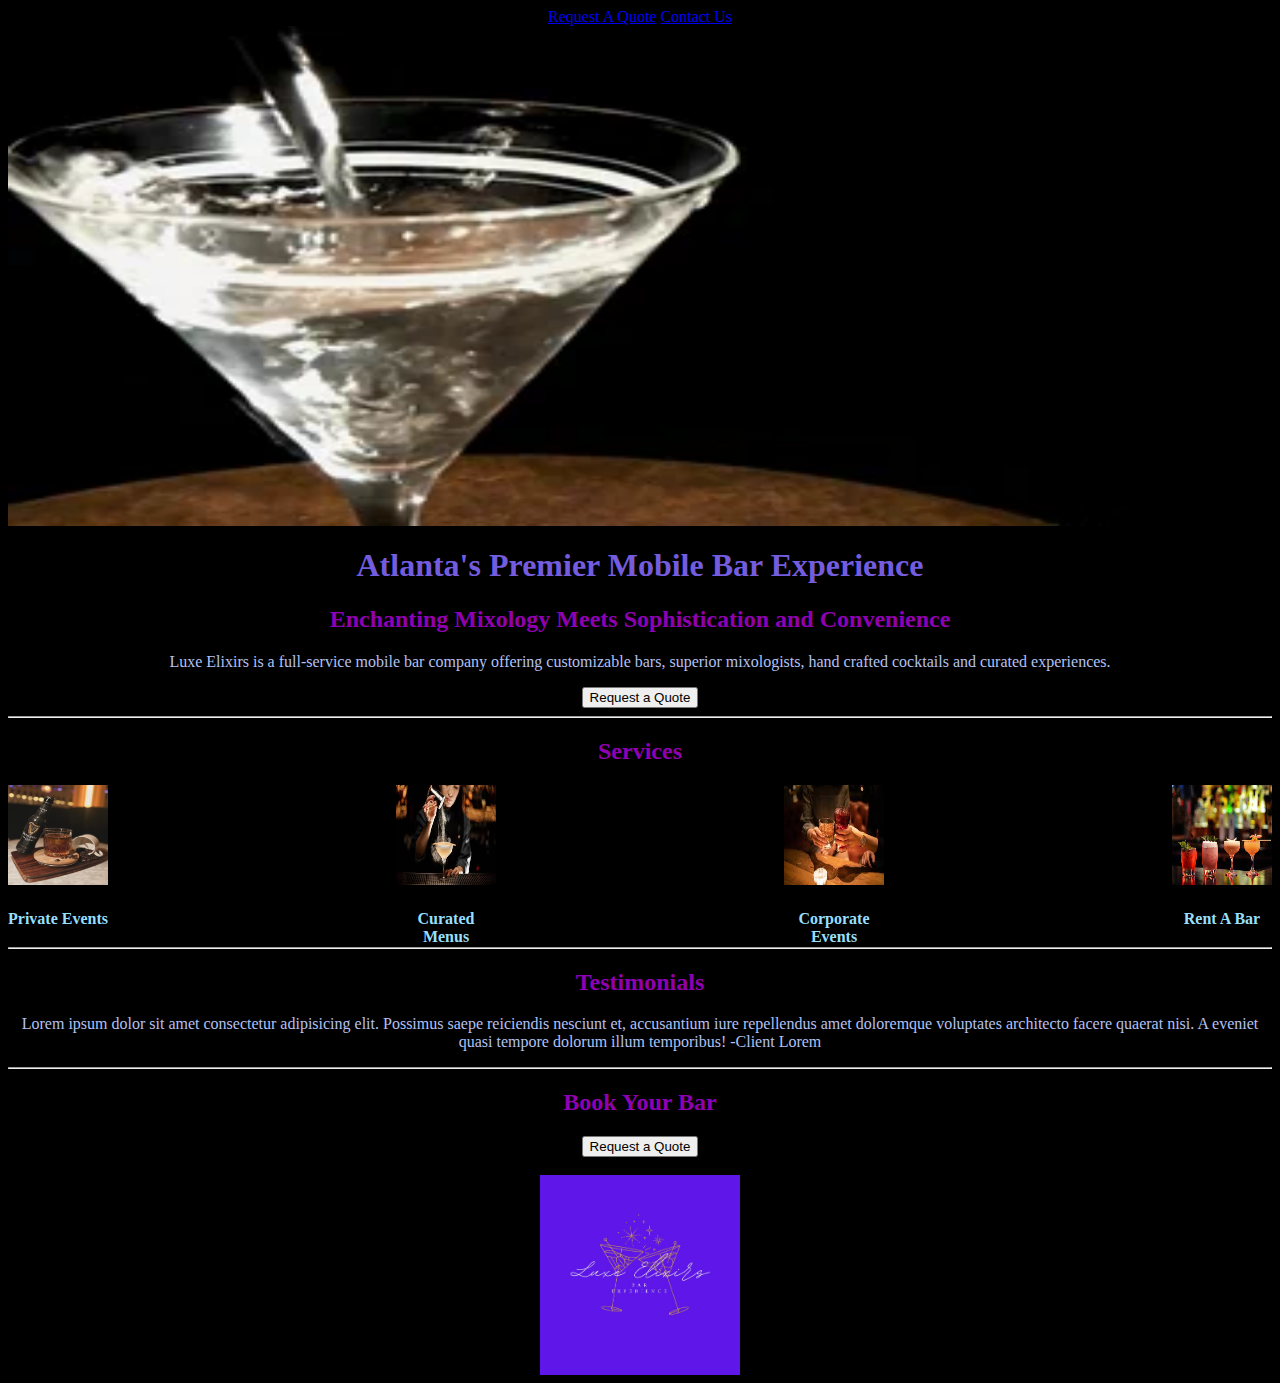
<file: pages/index.html>
<!DOCTYPE html>
<html lang="en">

<head>
    <meta charset="UTF-8">
    <meta name="viewport" content="width=device-width, initial-scale=1.0">
    <title>LE Landing page</title>
    <link rel="stylesheet" href="../styles/index.css">
    <a rel="pagetwo" href="../pages/pagetwo.html">Request A Quote</a>
    <a rel="pagetwo" href="../pages/pagethree.html">Contact Us</a>
    
   <style>
body {text-align: center;}
</style>
</head>

<body>
<div id="heropic">
    <img src= "../images/hero2.webp" alt="cocktail being garnished" height="500px" width="3000px">
</div>

    <h1>Atlanta's Premier Mobile Bar Experience</h1>
    
    <h2>Enchanting Mixology Meets Sophistication and Convenience</h2>

    <p>Luxe Elixirs is a full-service mobile bar company offering customizable bars, superior mixologists, hand crafted
        cocktails and curated experiences.</p>

    <input type="submit" value="Request a Quote">
    <hr>

    <h2>Services</h2>

    <div id="container">
    <div class="image1">
        <img src="../images/IMG_0059.jpg" alt="beerandacocktail" height="100px"
        width="100px">
        <h4>Private Events</h4>
    </div>
    <div class="image2">
        <img src="../images/craft1.jpeg" alt="beerandacocktail" height="100px"
        width="100px">
        <h4>Curated Menus</h4>
    </div>
    <div class="image3">
        <img src="../images/cheers.jpeg" alt="refreshing cocktail flight" height="100px"
        width="100px">
        <h4>Corporate Events</h4>
    </div>
    <div class="image4">
        <img src="../images/pic3.jpeg" alt="unclenearest" height="100px"
        width="100px">
        <h4>Rent A Bar</h4>
    </div>
</div>
<br>
<br>
<br>
<hr>

<h2>Testimonials</h2>
<p>Lorem ipsum dolor sit amet consectetur adipisicing elit. Possimus saepe reiciendis nesciunt et, accusantium iure repellendus amet doloremque voluptates architecto facere quaerat nisi. A eveniet quasi tempore dolorum illum temporibus! 
        -Client Lorem
</p>
<hr>
<h2>Book Your Bar</h2>
<input type="submit" value="Request a Quote"> 
<br>
<br>

<div class="luxeLogo">
<img src= "../images/IMG_9356.jpg" alt="Luxe Elixirs Logo" height="200px" width="200px">
</div>

</body>

</html>
</file>
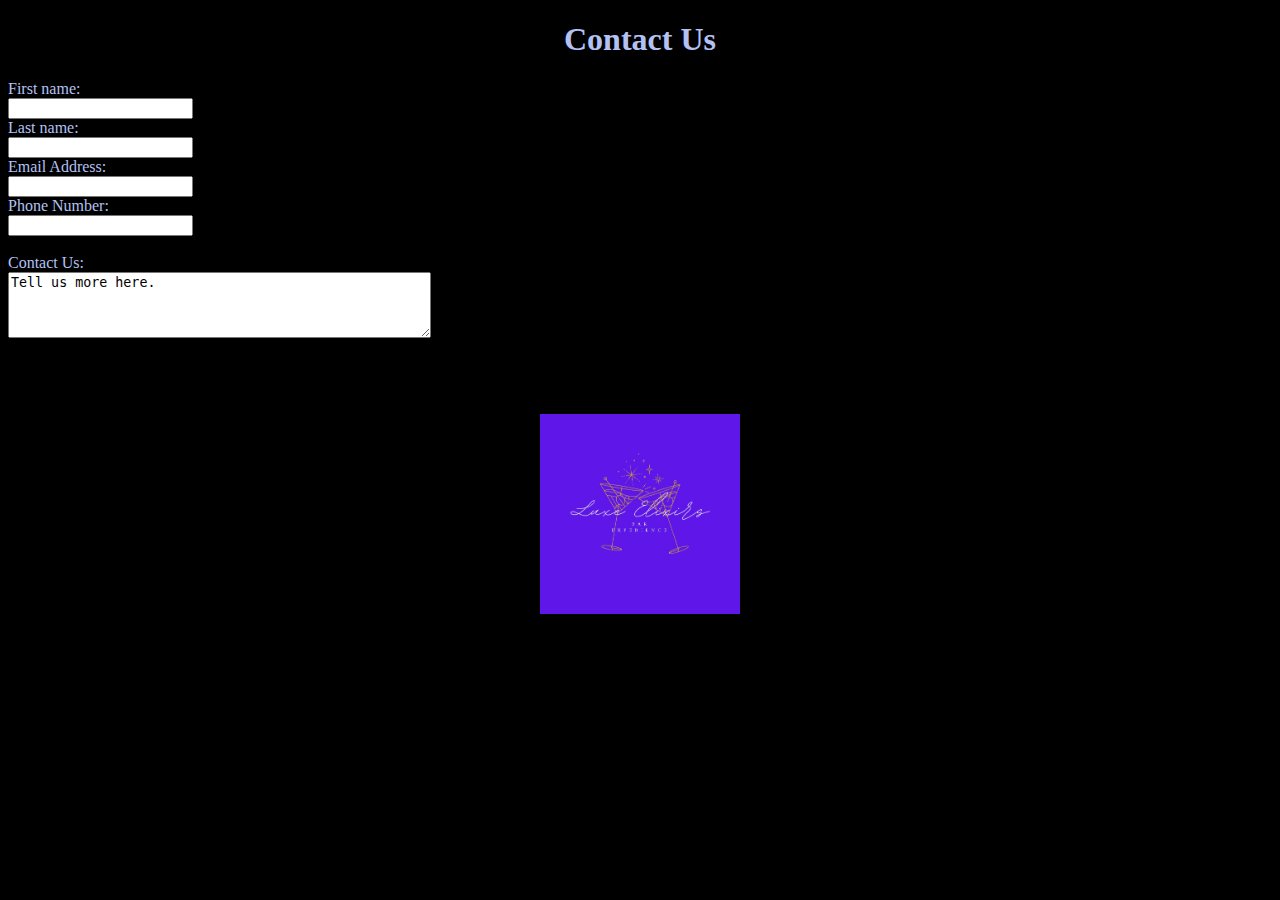
<file: pages/pagethree.html>
<!DOCTYPE html>
<html lang="en">
<head>
    <meta charset="UTF-8">
    <meta name="viewport" content="width=device-width, initial-scale=1.0">
    <title>Contact Us</title>
    <style>
        .luxeLogo {
    display: flex;
    justify-content: center;
}
h1 {text-align: center;}
html {
    background-color: black;
    color: #b3c2f2;
}

    </style>
</head>
<h1>Contact Us</h1>
<body>
    <form>
        <label for="fname">First name:</label><br>
        <input type="text" id="fname" name="fname"><br>
        <label for="lname">Last name:</label><br>
        <input type="text" id="lname" name="lname"><br>
        <label for="email">Email Address:</label><br>
        <input type="text" id="email" name="email"><br>
        <label for="phone">Phone Number:</label><br>
        <input type="text" id="phone" name="phone">
    </form>
    <br>
    <label for="text">Contact Us:</label>
    <br>
    <textarea id="more" name="more" rows="4" cols="50">
Tell us more here.
</textarea>
<br>
<br>
<br>
<br>
<br>
<div class="luxeLogo">
    <img src= "../images/IMG_9356.jpg" alt="Luxe Elixirs Logo" height="200px" width="200px">
    </div>
</body>
</html>
</file>
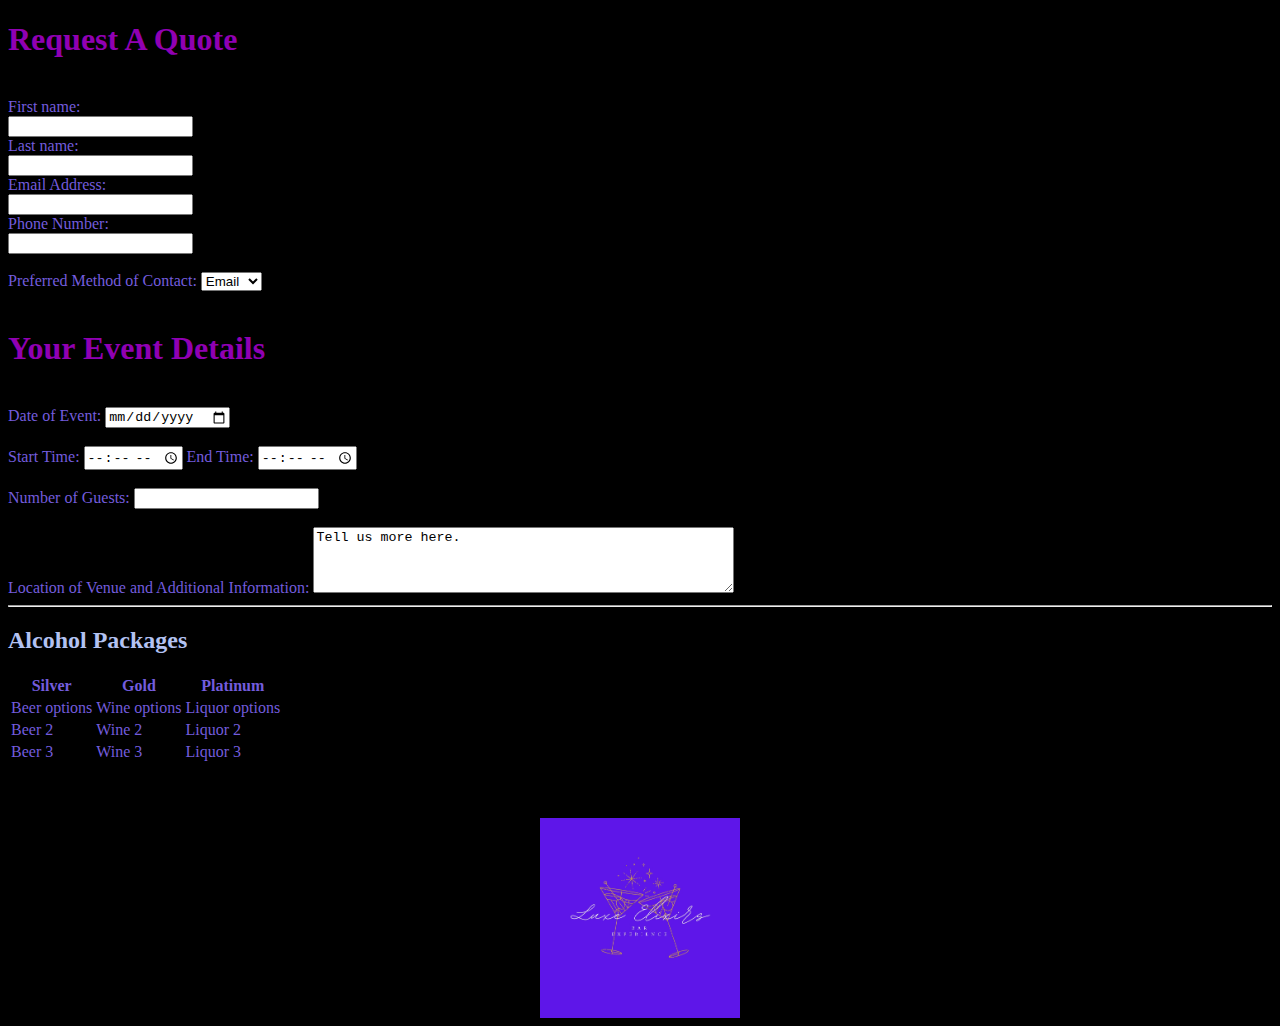
<file: pages/pagetwo.html>
<!DOCTYPE html>
<html lang="en">

<head>
    <meta charset="UTF-8">
    <meta name="viewport" content="width=device-width, initial-scale=1.0">
    <title>Request a Quote</title>
<style>
    html {
    background-color: black;
    color: #735cddff;
}
h1 {
    color:#9000b3ff;
}
h2 {
    color:#b3c2f2ff;
}
.luxeLogo {
    display: flex;
    justify-content: center;
}
</style>
</head>

<body>
    <h1>Request A Quote</h1>
    <br>
    <form>
        <label for="fname">First name:</label><br>
        <input type="text" id="fname" name="fname"><br>
        <label for="lname">Last name:</label><br>
        <input type="text" id="lname" name="lname"><br>
        <label for="email">Email Address:</label><br>
        <input type="text" id="email" name="email"><br>
        <label for="phone">Phone Number:</label><br>
        <input type="text" id="phone" name="phone">
    </form>
    <br>
    <label for="contact">Preferred Method of Contact:</label>

    <select name="method" id="method">
        <option value="email">Email</option>
        <option value="phone">Phone</option>
    </select>
    <br>
    <br>
    <h1>Your Event Details</h1>
    <br>
    <form>
        <label for="date">Date of Event:</label>
        <input type="date" id="mm/dd/yy" name="mm/dd/yy">
    </form>
    <br>
    <form>
        <label for="time">Start Time:</label>
        <input type="time" id="time" name="time">
        <label for="time">End Time:</label>
        <input type="time" id="time" name="time">
    </form>
    <br>
    <label for="number">Number of Guests:</label>
    <input type="number" id="number" name="number">
    <br>
    <br>
    <label for="text">Location of Venue and Additional Information:</label>
    <textarea id="more" name="more" rows="4" cols="50">
Tell us more here.
</textarea>
    <br>
    <hr>

    <h2>Alcohol Packages</h2>
    <table>
        <tr>
            <th>Silver</th>
            <th>Gold</th>
            <th>Platinum</th>
        </tr>
        <tr>
            <td>Beer options</td>
            <td>Wine options</td>
            <td>Liquor options</td>
        </tr>
        <tr>
            <td>Beer 2</td>
            <td>Wine 2</td>
            <td>Liquor 2</td>
        </tr>
        <tr>
            <td>Beer 3</td>
            <td>Wine 3</td>
            <td>Liquor 3</td>
        </tr>
    </table>
    <br>
    <br>
    <br>
    <div class="luxeLogo">
        <img src= "../images/IMG_9356.jpg" alt="Luxe Elixirs Logo" height="200px" width="200px">
        </div>
</body>

</html>
</file>
<file: styles/index.css>
html {
    background-color: black;
}

h1 {
    color: #735cddff;
}

h2 {
    color: #9000b3ff;
    transition-property: font-size;
    transition-duration: 2s;
    }
     h2:hover {
        font-size: 100px;
     }

p {
    color: #b3c2f2ff;
}

.luxeLogo {
    display: flex;
    justify-content: center;

}

h4 {
    color: #97dffcff;
}

#container {
    display: flex;
    justify-content: space-between
}

#heropic {
    display: flex;
    justify-content: center;
}

/* .image1 {
    background-color: black;
    transition-property: width, height;
    transition-duration: 5s;
}

.image1:hover {
    width: 600px;
    height: 100px; */

.image1 {
    /* background-color: red; */
    height: 100px;
    width: 100px;
    transition-duration: 3s;
}

.image1:hover {
    transform: rotate(360deg);
}

.image2 {
    /* background-color: red; */
    height: 100px;
    width: 100px;
    transition-duration: 3s;
}

.image2:hover {
    transform: rotate(360deg);
    font-size: 100px;
}

.image3 {
    /* background-color: red; */
    height: 100px;
    width: 100px;
    transition-duration: 3s;
}

.image3:hover {
    transform: rotate(360deg);
}

.image4 {
    /* background-color: red; */
    height: 100px;
    width: 100px;
    transition-duration: 3s;
}

.image4:hover {
    transform: rotate(360deg);
}
</file>
